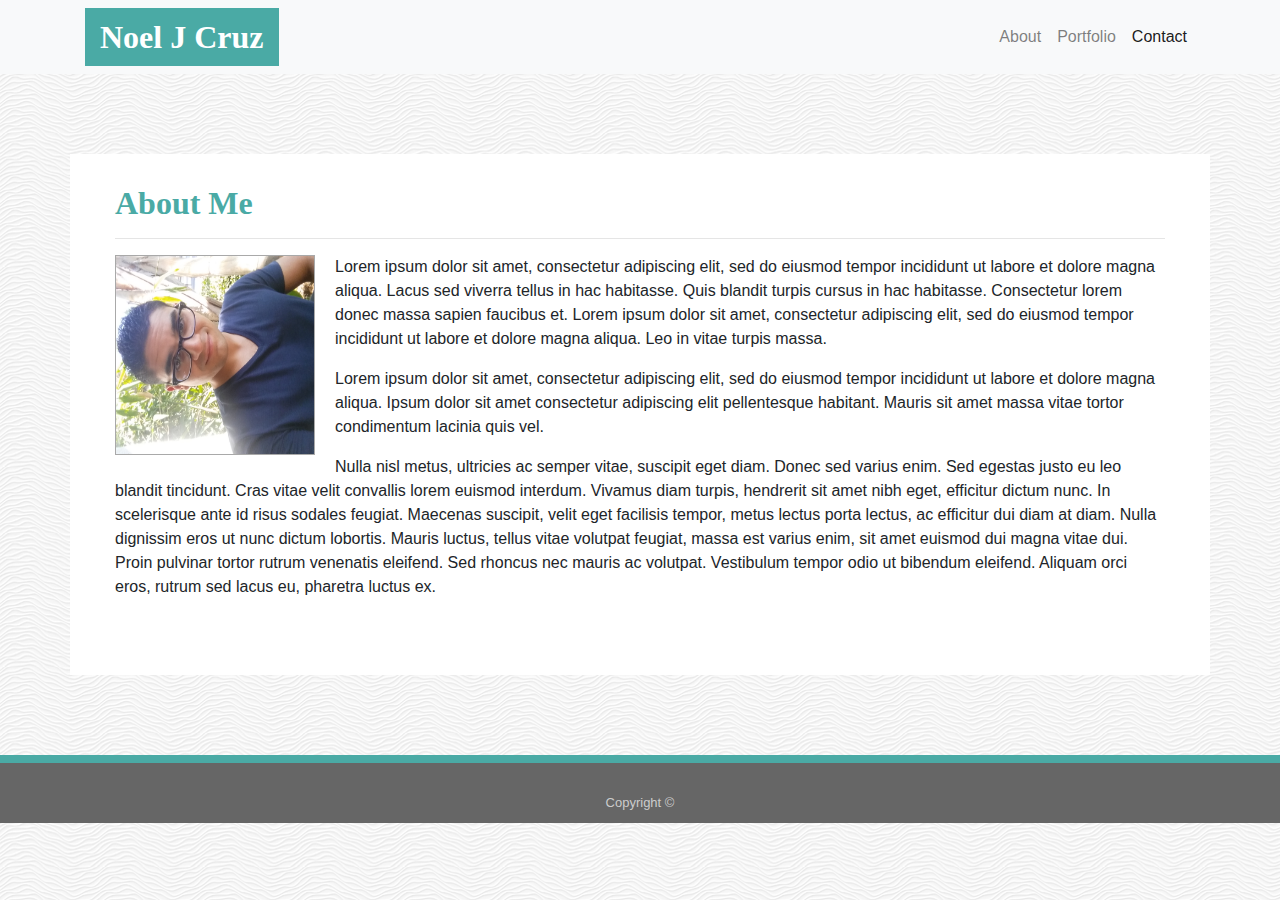
<file: index.html>
<!DOCTYPE html>
<html lang="en">

<head>

  <meta charset="UTF-8">
  <meta name="viewport" content="width=device-width, initial-scale=1.0">
  <link rel="stylesheet" href="https://stackpath.bootstrapcdn.com/bootstrap/4.3.1/css/bootstrap.min.css"
    integrity="sha384-ggOyR0iXCbMQv3Xipma34MD+dH/1fQ784/j6cY/iJTQUOhcWr7x9JvoRxT2MZw1T" crossorigin="anonymous">
  <link rel="stylesheet" type="text/css" href="assets/css/style1.css">
  <title>About Me</title>

</head>

<body>

  <nav class="navbar navbar-expand-lg navbar-light bg-light">
    <div class="container">
      <a class="navbar-brand" href="index.html" id="logo">Noel J Cruz</a>
      <button class="navbar-toggler" type="button" data-toggle="collapse" data-target="#navbarTogglerDemo01"
        aria-controls="navbarTogglerDemo01" aria-expanded="false" aria-label="Toggle navigation">
        <span class="navbar-toggler-icon"></span>
      </button>
      <div class="collapse navbar-collapse" id="navbarTogglerDemo01">
        <ul class="navbar-nav ml-auto mt-2 mt-lg-0">
          <li class="nav-item">
            <a class="nav-link" href="#">About</a>
          </li>
          <li class="nav-item">
            <a class="nav-link" href="portfolio.html">Portfolio</a>
          </li>
          <li class="nav-item active">
            <a class="nav-link" href="contact.html">Contact</a>
          </li>
        </ul>
      </div>
    </div>
  </nav>

  <main class="container">
    <section class="row">
      <div class="col-md-12">
        <article class="block">

          <h1 class="block-header">About Me</h1>

          <hr>

          <img id="about-image" src="assets/images/20190612_171055.jpg" alt="My picture">

          <p>Lorem ipsum dolor sit amet, consectetur adipiscing elit, sed do eiusmod tempor incididunt ut labore et
            dolore magna aliqua. Lacus sed viverra tellus in hac habitasse. Quis blandit turpis cursus in hac habitasse.
            Consectetur lorem donec massa sapien faucibus et. Lorem ipsum dolor sit amet, consectetur adipiscing elit,
            sed do eiusmod tempor incididunt ut labore et dolore magna aliqua. Leo in vitae turpis massa.</p>

          <p>Lorem ipsum dolor sit amet, consectetur adipiscing elit, sed do eiusmod tempor incididunt ut labore et
            dolore magna aliqua. Ipsum dolor sit amet consectetur adipiscing elit pellentesque habitant. Mauris sit amet
            massa vitae tortor condimentum lacinia quis vel.</p>

          <p>Nulla nisl metus, ultricies ac semper vitae, suscipit eget diam. Donec sed varius enim. Sed egestas justo
            eu leo blandit tincidunt. Cras vitae velit convallis lorem euismod interdum. Vivamus diam turpis, hendrerit
            sit amet nibh eget, efficitur dictum nunc. In scelerisque ante id risus sodales feugiat. Maecenas suscipit,
            velit eget facilisis tempor, metus lectus porta lectus, ac efficitur dui diam at diam. Nulla dignissim eros
            ut nunc dictum lobortis. Mauris luctus, tellus vitae volutpat feugiat, massa est varius enim, sit amet
            euismod dui magna vitae dui. Proin pulvinar tortor rutrum venenatis eleifend. Sed rhoncus nec mauris ac
            volutpat. Vestibulum tempor odio ut bibendum eleifend. Aliquam orci eros, rutrum sed lacus eu, pharetra
            luctus ex.</p>

        </article>
      </div>
    </section>
  </main>

  <footer>Copyright &#169</footer>

</body>

</html>
</file>
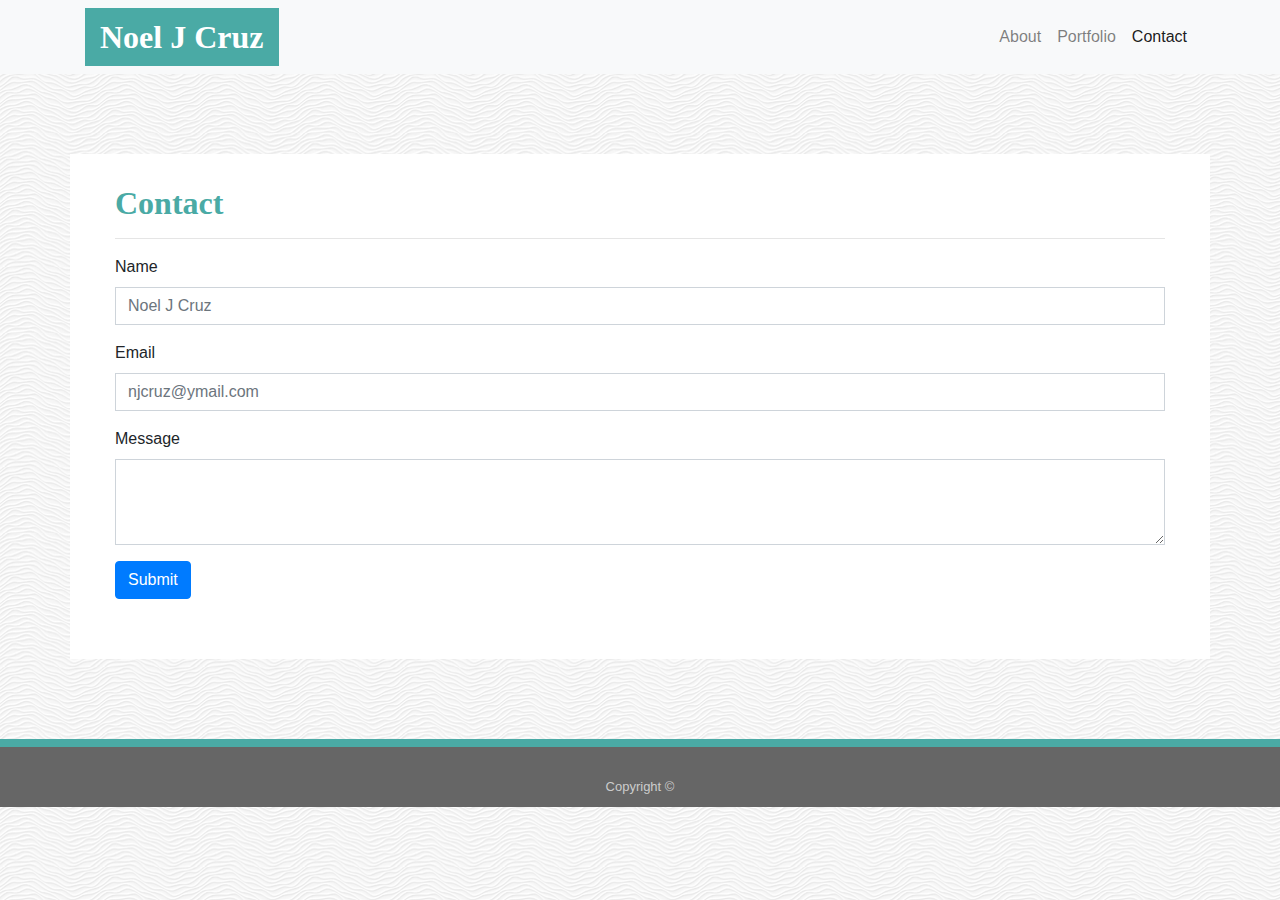
<file: contact.html>
<!DOCTYPE html>
<html lang="en">

<head>

  <meta charset="UTF-8">
  <meta name="viewport" content="width=device-width, initial-scale=1.0">
  <link rel="stylesheet" href="https://stackpath.bootstrapcdn.com/bootstrap/4.3.1/css/bootstrap.min.css"
    integrity="sha384-ggOyR0iXCbMQv3Xipma34MD+dH/1fQ784/j6cY/iJTQUOhcWr7x9JvoRxT2MZw1T" crossorigin="anonymous">
  <link rel="stylesheet" type="text/css" href="assets/css/style1.css">
  <title>Contact</title>

</head>

<body>

  <nav class="navbar navbar-expand-lg navbar-light bg-light">
    <div class="container">
      <a class="navbar-brand" href="index.html" id="logo">Noel J Cruz</a>
      <button class="navbar-toggler" type="button" data-toggle="collapse" data-target="#navbarTogglerDemo01"
        aria-controls="navbarTogglerDemo01" aria-expanded="false" aria-label="Toggle navigation">
        <span class="navbar-toggler-icon"></span>
      </button>
      <div class="collapse navbar-collapse" id="navbarTogglerDemo01">
        <ul class="navbar-nav ml-auto mt-2 mt-lg-0">
          <li class="nav-item">
            <a class="nav-link" href="index.html">About</a>
          </li>
          <li class="nav-item">
            <a class="nav-link" href="portfolio.html">Portfolio</a>
          </li>
          <li class="nav-item active">
            <a class="nav-link" href="#">Contact</a>
          </li>
        </ul>
      </div>
    </div>
  </nav>

  <main class="container">
    <section class="row">
      <div class="col-md-12">
        <article class="block">

          <h1 class="block-header">Contact</h1>

          <hr>

          <form>
            <div class="form-group">
              <label for="exampleFormControlInput1">Name</label>
              <input type="email" class="form-control" id="exampleFormControlInput1" placeholder="Noel J Cruz">
            </div>
            <div class="form-group">
              <label for="exampleFormControlInput1">Email</label>
              <input type="email" class="form-control" id="exampleFormControlInput1" placeholder="njcruz@ymail.com">
            </div>
            <div class="form-group">
              <label for="exampleFormControlTextarea1">Message</label>
              <textarea class="form-control" id="exampleFormControlTextarea1" rows="3"></textarea>
            </div>
          </form>

          <button type="button" class="btn btn-primary">Submit</button>

        </article>
      </div>
    </section>
  </main>

  <footer>Copyright &#169</footer>

</body>

</html>
</file>
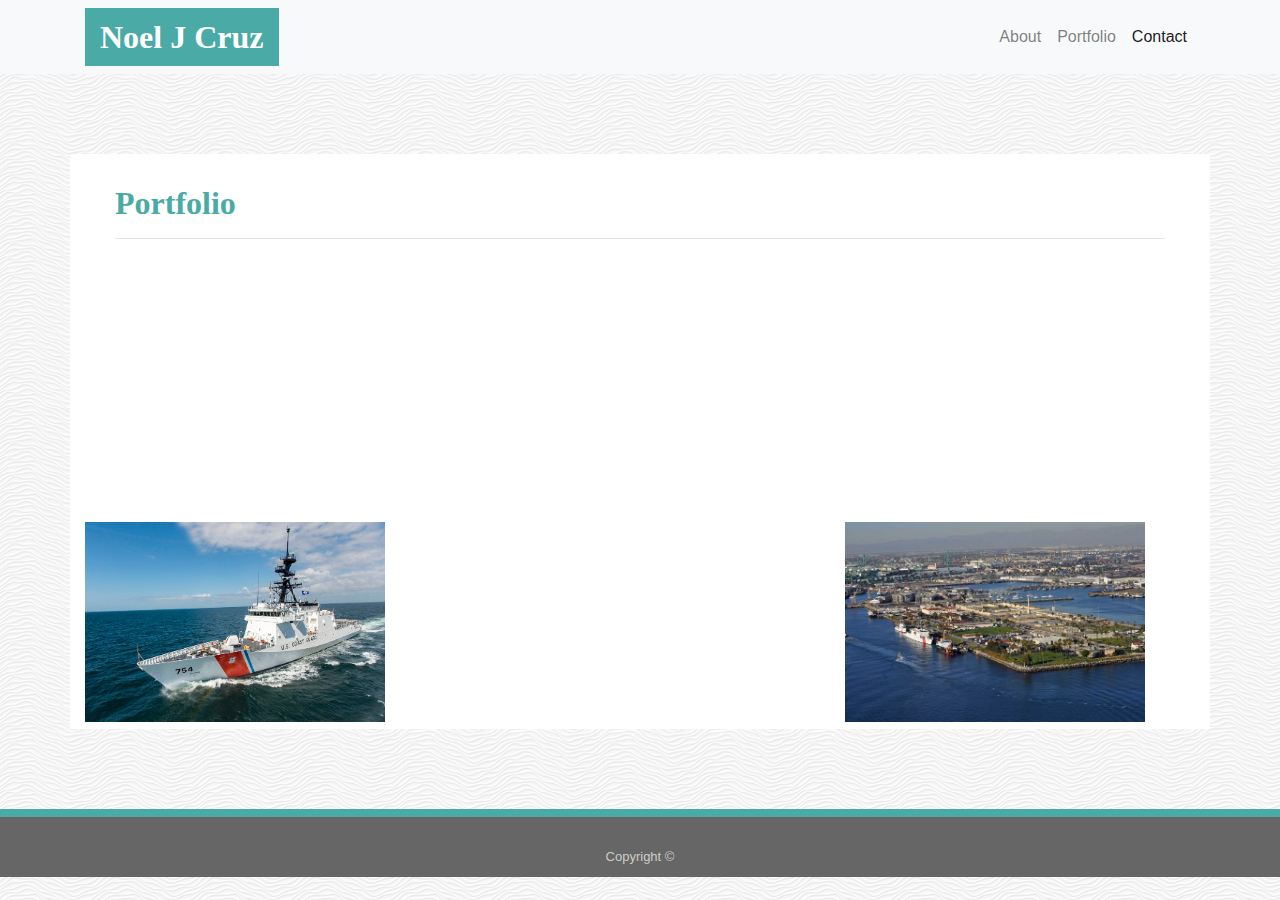
<file: portfolio.html>
<!DOCTYPE html>
<html lang="en">

<head>

  <meta charset="UTF-8">
  <meta name="viewport" content="width=device-width, initial-scale=1.0">
  <link rel="stylesheet" href="https://stackpath.bootstrapcdn.com/bootstrap/4.3.1/css/bootstrap.min.css"
    integrity="sha384-ggOyR0iXCbMQv3Xipma34MD+dH/1fQ784/j6cY/iJTQUOhcWr7x9JvoRxT2MZw1T" crossorigin="anonymous">
  <link rel="stylesheet" type="text/css" href="assets/css/style1.css">
  <title>Portfolio</title>

</head>

<body>

  <nav class="navbar navbar-expand-lg navbar-light bg-light">
    <div class="container">
      <a class="navbar-brand" href="index.html" id="logo">Noel J Cruz</a>
      <button class="navbar-toggler" type="button" data-toggle="collapse" data-target="#navbarTogglerDemo01"
        aria-controls="navbarTogglerDemo01" aria-expanded="false" aria-label="Toggle navigation">
        <span class="navbar-toggler-icon"></span>
      </button>
      <div class="collapse navbar-collapse" id="navbarTogglerDemo01">
        <ul class="navbar-nav ml-auto mt-2 mt-lg-0">
          <li class="nav-item">
            <a class="nav-link" href="index.html">About</a>
          </li>
          <li class="nav-item">
            <a class="nav-link" href="#">Portfolio</a>
          </li>
          <li class="nav-item active">
            <a class="nav-link" href="contact.html">Contact</a>
          </li>
        </ul>
      </div>
    </div>
  </nav>

  <main class="container">
    <section class="row">
      <div class="col-md-12">
        <article class="block">

          <h1 class="block-header">Portfolio</h1>

          <hr>

        </article>
      </div>
    </section>

    <section class="row">
      <div class="col-md-4">
        <iframe width="300" height="200" src="https://www.youtube.com/embed/BupcbdDDsKw" frameborder="0"
          allow="accelerometer; autoplay; encrypted-media; gyroscope; picture-in-picture" allowfullscreen></iframe>
        <br>
        <img width="300" height="200" src="assets/images/USCGC-James-WMSL-754.jpg" alt="cutter photo">
      </div>
      <div class="col-md-4">
        <iframe width="300" height="200" src="https://www.youtube.com/embed/G9V7A_T3_WU" frameborder="0"
          allow="accelerometer; autoplay; encrypted-media; gyroscope; picture-in-picture" allowfullscreen></iframe>
        <br>
        <iframe width="300" height="200" src="https://www.youtube.com/embed/un7gFg-E99A" frameborder="0"
          allow="accelerometer; autoplay; encrypted-media; gyroscope; picture-in-picture" allowfullscreen></iframe>
      </div>
      <div class="col-md-4">
        <iframe width="300" height="200" src="https://www.youtube.com/embed/VVX5r58Pr3o" frameborder="0"
          allow="accelerometer; autoplay; encrypted-media; gyroscope; picture-in-picture" allowfullscreen></iframe>
          <br>
          <img width="300" height="200" src="assets/images/Baselalb.jpg" alt="base photo">
      </div>
    </section>
  </main>

  <footer>Copyright &#169</footer>

</body>

</html>
</file>
<file: assets/css/style1.css>
body {
  font-family: Arial, sans-serif;
  background-image: url("../images/white-waves/white-waves.png");
}

html {
  position: relative;
  min-height: 100%;
}

main {
  margin: 80px 0;
}

.block {
  background-color: #fff;
  padding: 30px;
  margin-bottom: 30px;
}

section {
  background-color: #fff;
}

.block-header {
  color: #4aaaa5;
  font-family: "Georgia", Times, Times New Roman, serif;
  font-weight: bold;
  font-size: 32px;
}

#logo {
  font-family: 'Georgia', Times, Times New Roman, serif;
  font-size: 32px;
  font-weight: bold;
  color: #fff;
  background: #4aaaa5;
  padding-left: 15px;
  padding-right: 15px;
}

.navbar-default .navbar-nav > li > a:hover {
  color: #4aaaa5;
}

.navbar {
  background: white;
  border: none;
}

@media only screen and (max-width: 767px) {
  .navbar-header {
    background-color: #4aaaa5;
  }
}

.connect-header {
  font-size: 25px;
}

.connect-photo {
  width: 55px;
  height: 55px;
}

#images {
  padding-top: 15px;
  text-align: center;
}

.footer {
  position: absolute;
  bottom: 0;
  width: 100%;
  height: 60px;
  background-color: #666;
}

.text-muted-footer {
  margin-top: 15px;
  color: #fff;
}

.two-toned-footer-color {
  height: 6px;
  padding-top: 3px;
  background-color: #4aaaa5;
}

.about-me-header {
  margin-bottom: 33px;
  font-family: Georgia, Times, "Times New Roman", serif;
  font-size: 32px;
  font-weight: bold;
  color: #4aaaa5;
}

#about-image {
  float: left;
  height: 200px;
  width: 200px;
  margin: 0 20px 10px 0;
  transform: rotate(270deg);
  border: 1px solid darkgray;
}

.port-image {
  margin: 20px auto;
}

.form-control {
  border-radius: 0;
  min-width: 100%;
  max-width: 100%;
}

.submit-btn {
  padding: 15px 30px;
  font-size: 16px;
  font-weight: lighter;
  color: #fff;
  background-color: #4aaaa5;
  border: 0;
}

.submit-btn:hover {
  opacity: 0.7;
}

footer {
  position: relative;
  bottom: 0px;
  clear: both;
  background: #666666;
  color: #cccccc;
  text-align: center;
  padding-top: 30px;
  padding-bottom: 10px;
  font-size: 13px;
  border-top: 8px solid #4aaaa5;
}
</file>
